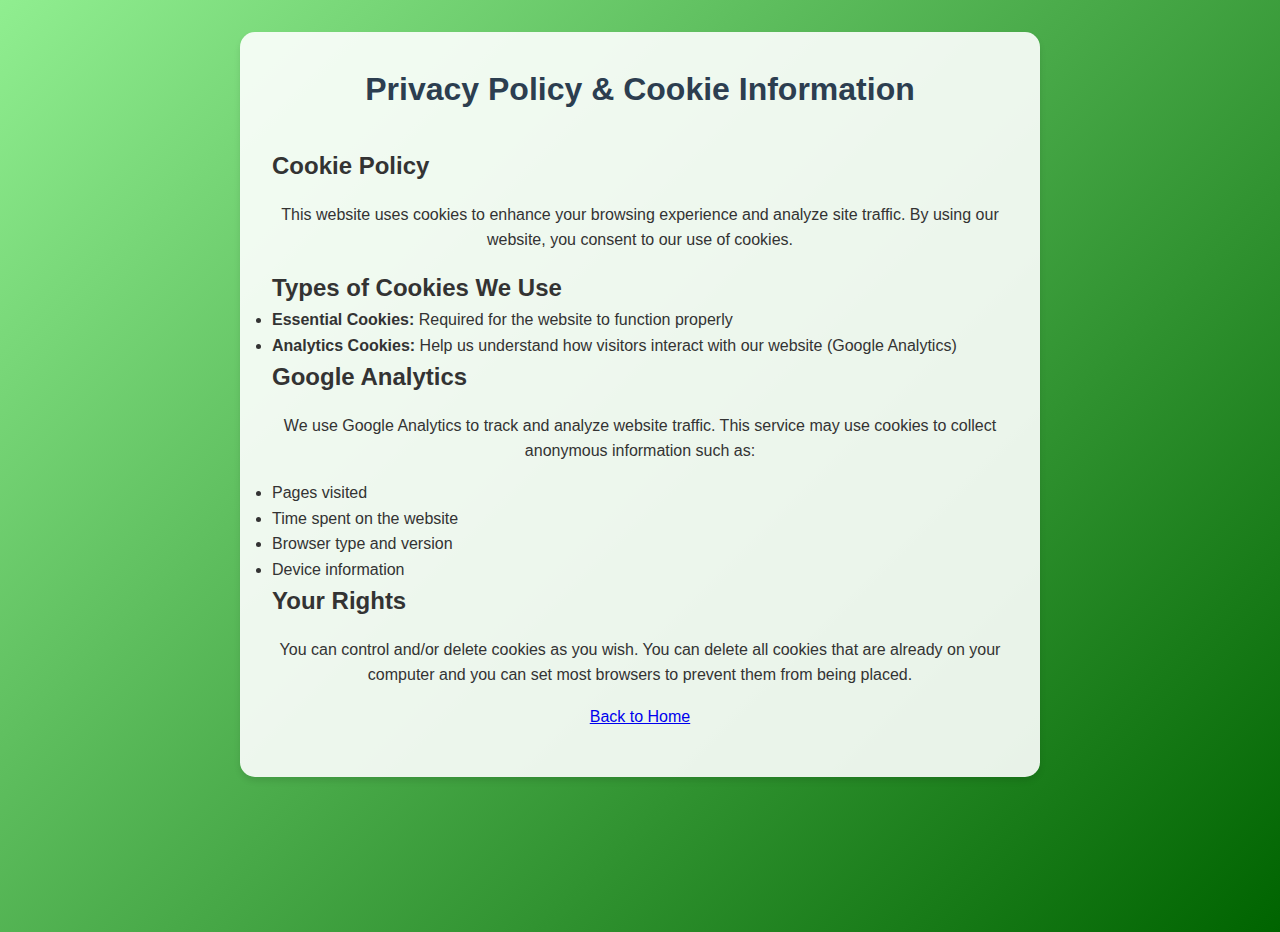
<file: privacy-policy.html>
<!DOCTYPE html>
<html lang="en">
<head>
    <meta charset="UTF-8">
    <meta name="viewport" content="width=device-width, initial-scale=1.0">
    <title>Privacy Policy - Golden Retriever Page</title>
    <link rel="stylesheet" href="styles.css">
</head>
<body>
    <div class="container">
        <h1>Privacy Policy & Cookie Information</h1>
        
        <h2>Cookie Policy</h2>
        <p>This website uses cookies to enhance your browsing experience and analyze site traffic. By using our website, you consent to our use of cookies.</p>

        <h2>Types of Cookies We Use</h2>
        <ul>
            <li><strong>Essential Cookies:</strong> Required for the website to function properly</li>
            <li><strong>Analytics Cookies:</strong> Help us understand how visitors interact with our website (Google Analytics)</li>
        </ul>

        <h2>Google Analytics</h2>
        <p>We use Google Analytics to track and analyze website traffic. This service may use cookies to collect anonymous information such as:</p>
        <ul>
            <li>Pages visited</li>
            <li>Time spent on the website</li>
            <li>Browser type and version</li>
            <li>Device information</li>
        </ul>

        <h2>Your Rights</h2>
        <p>You can control and/or delete cookies as you wish. You can delete all cookies that are already on your computer and you can set most browsers to prevent them from being placed.</p>

        <p><a href="index.html">Back to Home</a></p>
    </div>
</body>
</html>
</file>
<file: styles.css>
* {
    margin: 0;
    padding: 0;
    box-sizing: border-box;
}

body {
    font-family: Arial, sans-serif;
    line-height: 1.6;
    background: linear-gradient(135deg, #90EE90 0%, #006400 100%);
    color: #333;
    min-height: 100vh;
}

.container {
    max-width: 800px;
    margin: 0 auto;
    padding: 2rem;
    background-color: rgba(255, 255, 255, 0.9);
    border-radius: 15px;
    box-shadow: 0 4px 6px rgba(0, 0, 0, 0.1);
    margin-top: 2rem;
}

h1 {
    text-align: center;
    color: #2c3e50;
    margin-bottom: 2rem;
}

.image-container {
    text-align: center;
    margin: 2rem 0;
}

.dog-image {
    max-width: 100%;
    height: auto;
    border-radius: 10px;
    box-shadow: 0 4px 8px rgba(0, 0, 0, 0.1);
}

p {
    text-align: center;
    margin: 1rem 0;
}

.cookie-banner {
    display: none;
    position: fixed;
    bottom: 0;
    left: 0;
    right: 0;
    background-color: #2c3e50;
    color: white;
    padding: 1rem;
    text-align: center;
}

.cookie-banner p {
    margin: 0;
    display: inline-block;
}

.cookie-banner a {
    color: #3498db;
    text-decoration: none;
    margin-left: 0.5rem;
}

.cookie-banner button {
    background-color: #3498db;
    color: white;
    border: none;
    padding: 0.5rem 1rem;
    margin-left: 1rem;
    cursor: pointer;
    border-radius: 4px;
}

.cookie-banner button:hover {
    background-color: #2980b9;
}
</file>
